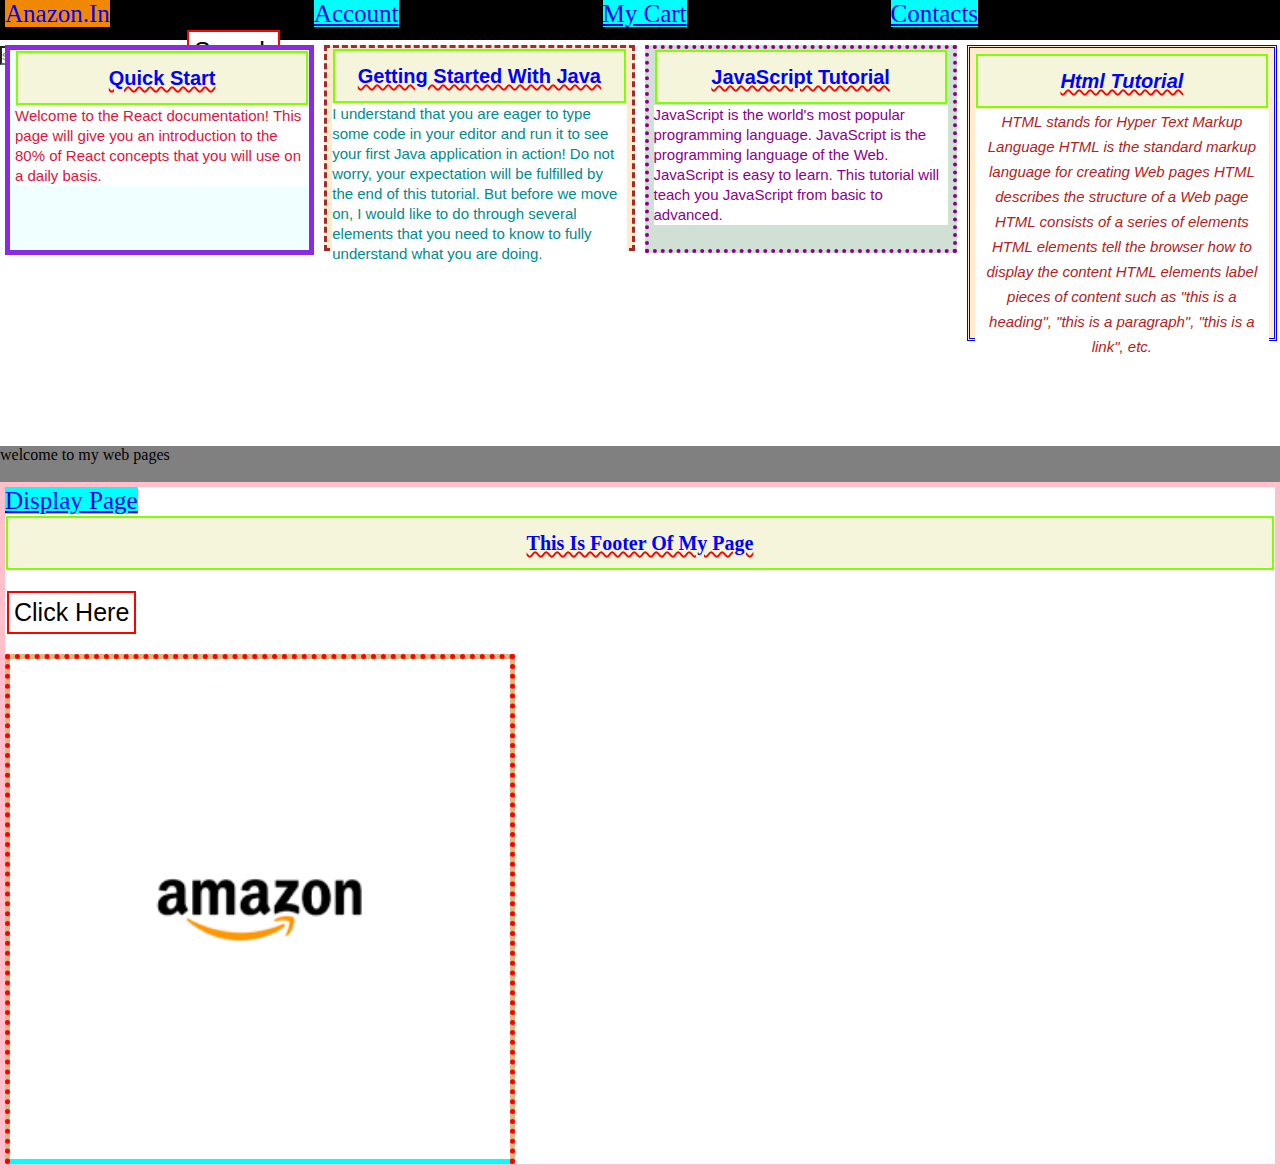
<file: index.html>
<!DOCTYPE html>
<html lang="en">
 <head>
    <meta charset="UTF-8">
    <meta name="viewport" content="width=device-width, initial-scale=1.0">
    <title>html+css</title>
    <link rel="stylesheet" href="style.css">
 </head>
    <body>
    
                          <!-- how to creat navigation bar in html -->
            <div id="navigationbar">
               <a id="logo">anazon.in</a>
               <a href="#">account</a>
               <a href="#">my cart</a>
               <a href="#">contacts</a>
               <input placeholder="search amazon.in">
               <button>search</button>
            </div>
            <div class="container">
                    <div id="react">
                        <h1 class="heading">
                          Quick Start
                        </h1>
                        <p>
                          Welcome to the React documentation! This page will give you an introduction to the 80% of React concepts that you will use on a daily basis.
                        </p>
                   </div>
                     <br>
                    <div id="java">
                         <h1 class="heading">
                              getting started with Java
                         </h1>
                        <p>
                          I understand that you are eager to type some code in your editor and run it to see your first Java application in action! Do not worry, your expectation will be fulfilled by the end of this tutorial. But before we move on, I would like to do through several elements that you need to know to fully understand what you are doing.
                       </p>
                    </div>
                    <div id="javascript">
                         <h1 class="heading">
                           JavaScript Tutorial
                        </h1>
                        <p>
                          JavaScript is the world's most popular programming language.

                          JavaScript is the programming language of the Web.
 
                          JavaScript is easy to learn.

                          This tutorial will teach you JavaScript from basic to advanced.
                        </p>
                   </div>
                    <div id="html">
                        <h1 class="heading">
                             html tutorial
                        </h1>
                        <p>
                          HTML stands for Hyper Text Markup Language
                          HTML is the standard markup language for creating Web pages
                          HTML describes the structure of a Web page
                          HTML consists of a series of elements
                          HTML elements tell the browser how to display the content
                          HTML elements label pieces of content such as "this is a heading", "this is a paragraph", "this is a link", etc.
                        </p>
                    </div>
            </div>
           <footer id="footer">
                          welcome to my web pages
                        <br>
                        <br>
                    <div class="container2">  
                      <div>
                        <a href="display.html">display page</a>
                      </div>
                      <div>
                        <h1 class="heading">this is footer of  my page</h1>
                         <br>
                        <button>click here</button>
                       </div>
                       <br>
                       <div class="fbox">
                     <div class="amazon">
                        <a href="https://www.amazon.in/" terget="_main"><img src="amazon.jpeg" alt="amazon" class="background-image">
                        </a>
                     </div>
                     <br>
                     <div class="vid">
                        <iframe src="https://www.youtube.com/embed/HcOc7P5BMi4?si=6SS3YeTHeX8aUjk4"   title="YouTube video player" frameborder="0" allow="accelerometer; autoplay; clipboard-write; encrypted-media;  gyroscope; picture-in-picture; web-share" allowfullscreen style="padding: 10px;"></iframe>
                        <iframe src="https://www.youtube.com/embed/ESnrn1kAD4E?si=Z7rRehIDMx1gPymE" title="YouTube video player" frameborder="0" allow="accelerometer; autoplay; clipboard-write; encrypted-media; gyroscope; picture-in-picture; web-share" allowfullscreen style="padding: 10px;"></iframe>
                     
                     </div>
                    </div> 
            </footer>
    </body>
</html>
</file>
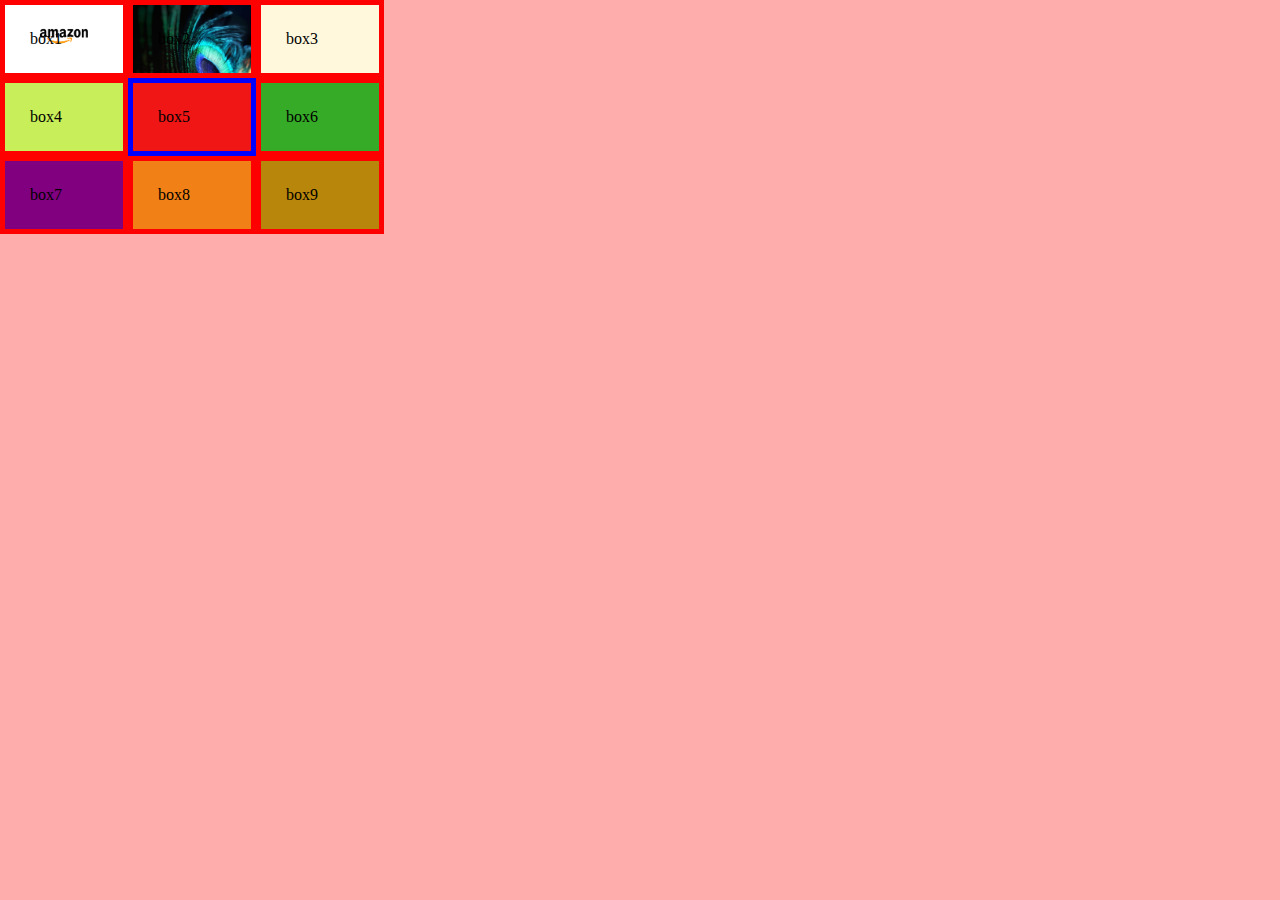
<file: display.html>
<!DOCTYPE html>
<html lang="en">
<head>
    <meta charset="UTF-8">
    <meta name="viewport" content="width=device-width, initial-scale=1.0">
    <title>display</title>
    <link rel="stylesheet" href="style1.css">
</head>
<body>

    
       <!-- <h1 > display boxes</h1> -->
    <div class="maindiv">
       <div class="box" id="b1"> box1</div>
       <div class="box" id="b2"> box2</div>
       <div class="box" id="b3"> box3</div>
       <div class="box" id="b4"> box4</div>
       <div class="box" id="b5"> box5</div>
       <div class="box" id="b6"> box6</div>
       <div class="box" id="b7"> box7</div>
       <div class="box" id="b8"> box8</div>
       <div class="box" id="b9"> box9</div>
   </div>
   
    
</body>
</html>
</file>
<file: style.css>
*{
    margin: 0;
    padding: 0;
    background-color: white;
}

.container{
display: flex;
flex-direction: row;


padding-bottom: 100px;
}

#react{
    background-color: azure;
    color: crimson;
    width: 100%;
    height: 200px;
    line-height: 20px;
    font-size: 15px;
    font-family: Impact, Haettenschweiler, 'Arial Narrow Bold', sans-serif;
    text-align: start;
border-width: 5px;
border-style: solid;
border-color: blueviolet;
margin: 5px;
padding-left: 5px;
display: inline-block;
position: relative;
justify-content: center;


}
#java{
    padding-left:5px;
    padding-right: 5px;
    background-color: blanchedalmond;
    color: darkcyan;
    height: 200px;
    width: 100%;
    line-height: 20px;
    font-size: 15px;
     text-align: start;
    border-width: 3px;
    border-style: dashed;
    border-color: brown;
    font-family: 'Gill Sans', 'Gill Sans MT', Calibri, 'Trebuchet MS', sans-serif;    
    margin: 5px;
    
    position: relative;

    
    
    }
    #javascript{
        padding-right: 5px;
        padding-left: 5px;
        text-align: left;
        height: 200px;
        width: 100%;
        background-color: rgb(209, 224, 213);
        font-family: 'Trebuchet MS', 'Lucida Sans Unicode', 'Lucida Grande', 'Lucida Sans', Arial, sans-serif;
        color: darkmagenta;
        font-size: 15px;
        line-height: 20px;
        border-style: dotted;
        border-width: 4px;
        margin: 5px;
        position: relative;

        
    }
    #html{
        height: 280px;
        width: 100%;
        padding: 5px;
        margin: 5px;
        font-size: 15px;
        line-height: 25px;
        font-style: italic;
         font-family: Impact, Haettenschweiler, 'Arial Narrow Bold', sans-serif;
        background-color: blanchedalmond;
        color: firebrick;
        border-width: 3px;
        border-color: blue;
        border-style: double;
        margin-right: 3px;
        text-align: center;
        display: inline-block;
        position: relative;
   ;
    }
    #navigationbar{
        height: 40px;
        background-color: black;
    
    }
    a{
        margin-right: 200px;
        font-size: 25px;
        text-transform: capitalize;
        background-color: aqua;
        
    }
    #logo{
        background-color: #f08804;
        font-size: 25px;
        color: blue;
        margin-left: 5px;
    }
 .heading{ 
    background-color: beige;
    color:  blue;
    margin: 1px;
    text-align: center;
    font-weight: 800;
    text-transform: capitalize;
    text-decoration: red wavy underline;
    border-width: 2px;
    border-style: solid;
    border-color: chartreuse;
    line-height: 50px;
    font-size: 20px;
 }
 #footer{
    height: 100%vw;
    width: 100%vw;
    background-color: gray;

 }
button{
    font-weight: 400px;
    font-size: 25px;
    margin: 2px;
    padding: 5px;
    border: 2px solid red;
    text-transform: capitalize;
    display: inline-block;
}
#htmlvid{
    right: 500px;
}
.amazon{
    border: 5px dotted red;
    background-color: burlywood;
 
    height: 500px;
    width: 500px;
    padding: 0%;

   

}
.container2{
    border: 5px solid pink;
    height:auto;
    width: auto;
}
.background-image {
    
    object-fit: contain;
    object-position: center;
    width: 100%;
    height: 100%;
    justify-content: start;

  }
  .vid{
    display: flex;
    flex-direction: column;

    
    
  }
  .fbox{
    display: grid;
    flex-direction: column;
    grid-template-columns: 1fr 1fr 0.5fr;
  

  }
</file>
<file: style1.css>
*{
    padding: 0;
    margin: 0;
    background-color:rgb(255, 172, 172);
}
.box{
 
     margin: 0px;
     padding: 25px;
     height: auto; 
     width: auto; 
     border: 5px solid red;
     display: grid;
     position: relative;
     

  }
    .maindiv{
       
        height: 100%;
        width: 100%;
        display: grid;
        grid-template-rows:  1fr 1fr 1fr ;
        grid-template-columns: .1fr .1fr .1fr ;
     

    }
#b1{
    background-color: rgba(0, 255, 38, 0.096);
    background-image: url(amazon.jpeg) ;
    background-size: contain;

}
#b2{
    background-color: rgba(202, 253, 48);
    background-image: url(peacock.jpeg);
    background-size: cover;
    
}
#b3{
    background-color:cornsilk;
    background-image:url(C:/Users/ayan7/Desktop/about.jpg);
    background-size: cover;
    
}
#b4{
background-color: rgba(195, 245, 80, 0.911);
background-image: url(https://img.freepik.com/free-photo/autumn-leaf-falling-revealing-intricate-leaf-vein-generated-by-ai_188544-9869.jpg);
background-size:contain;

}
#b5{
    background-color: rgb(241, 22, 22);
    border-color: blue;
    
}
#b6{
    background-color: rgba(9, 170, 9, 0.815);
    
}
#b7{
    background-color:purple;
    
}
#b8{
    background-color: rgb(241, 128, 22);
}
#b9{
    background-color:darkgoldenrod;
}
</file>
